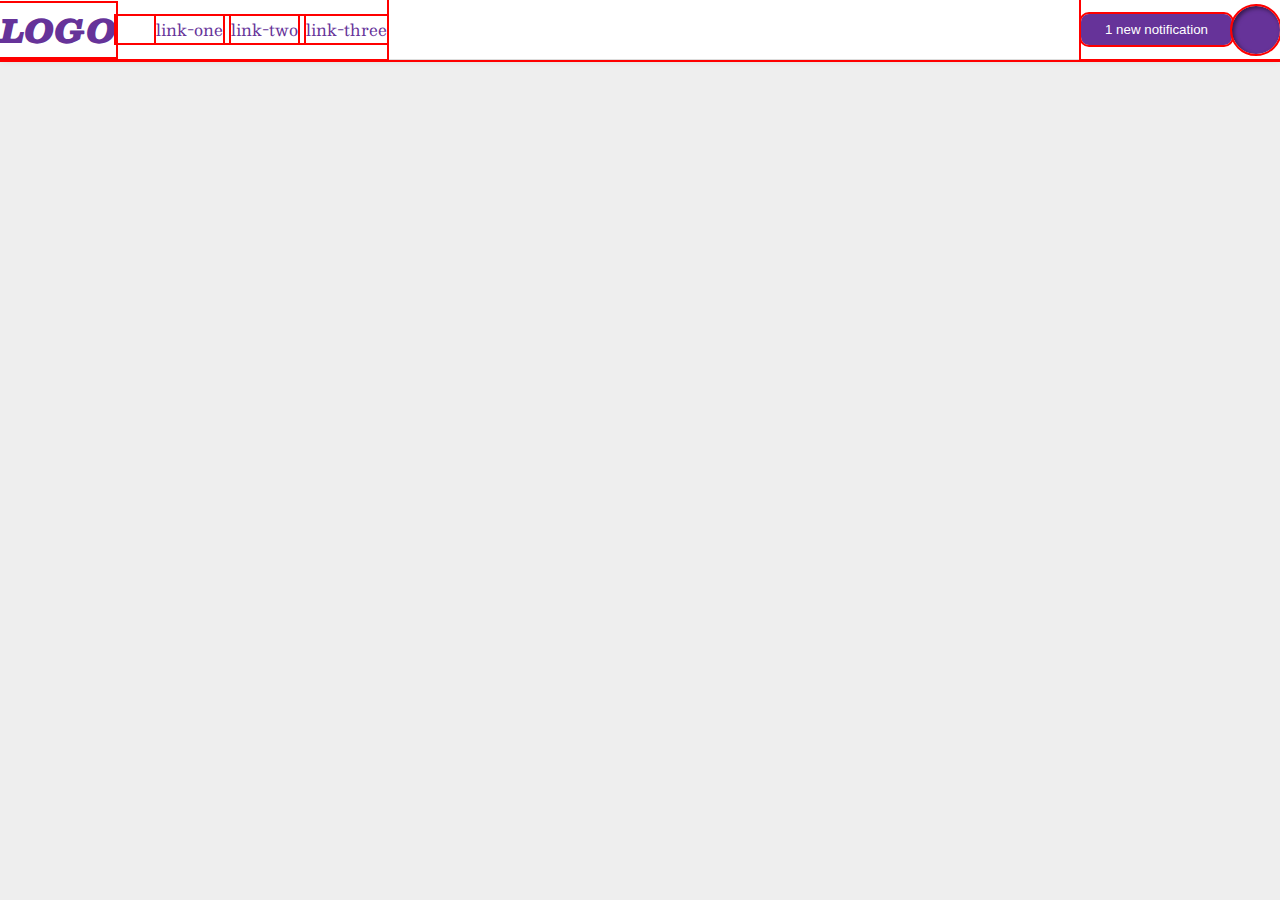
<file: flex/03-flex-header-2/index.html>
<!DOCTYPE html>
<html lang="en">
  <head>
    <meta charset="UTF-8">
    <meta http-equiv="X-UA-Compatible" content="IE=edge">
    <meta name="viewport" content="width=device-width, initial-scale=1.0">
    <title>Flex Header 2</title>
    <link rel="stylesheet" href="style.css">
  </head>
  <body>
    <div class="header">
      <div class="left">
      <div class="logo">
        LOGO
      </div>
      <ul class="links">
        <li><a href="https://google.com">link-one</a></li>
        <li><a href="https://google.com">link-two</a></li>
        <li><a href="https://google.com">link-three</a></li>
      </div>
      </ul>
      <div class="right">
      <button class="notifications">
        1 new notification
      </button>
      <div class="profile-image"></div>
    </div>
    </div>
  </body>
</html>
</file>
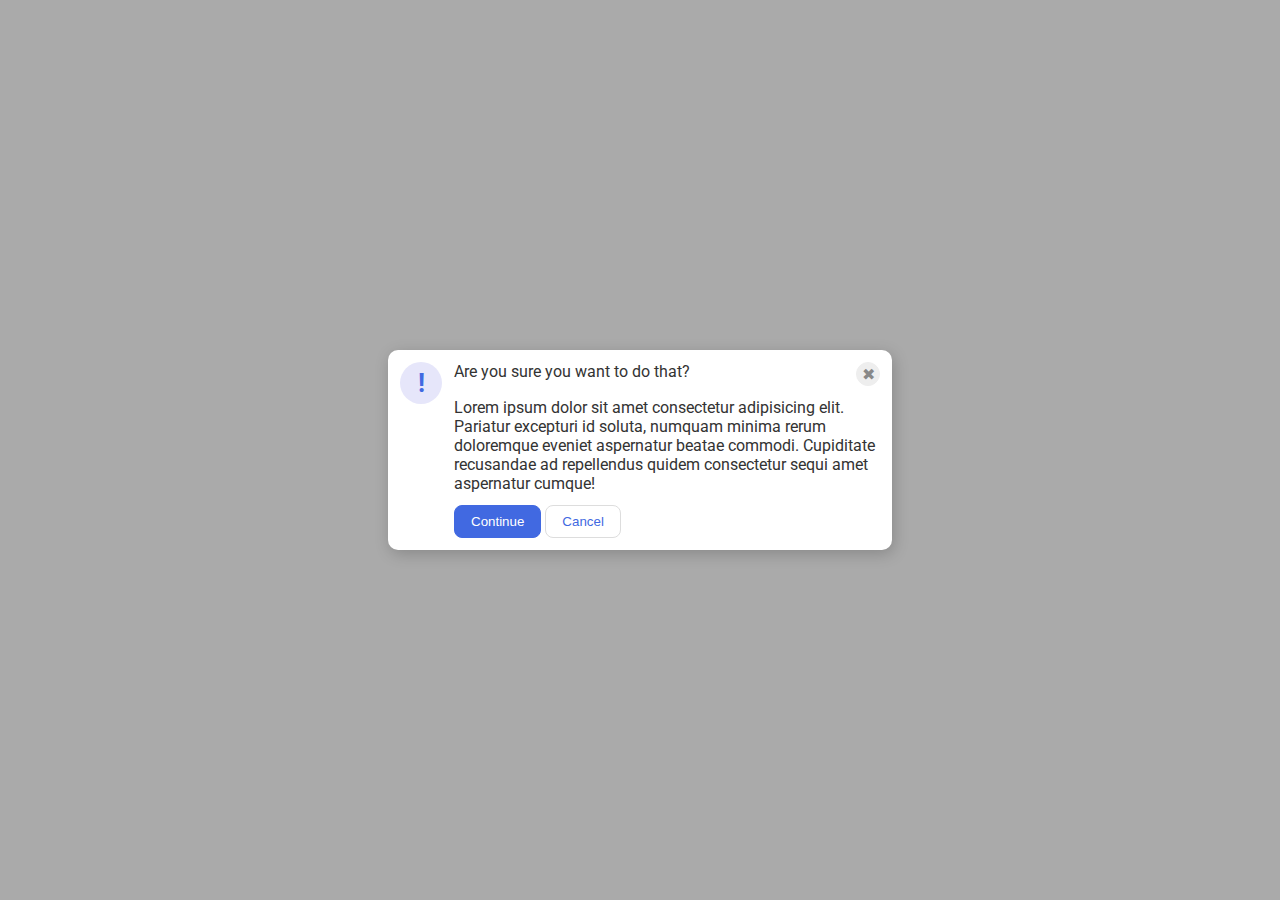
<file: flex/05-flex-modal/index.html>
<!DOCTYPE html>
<html lang="en">

<head>
  <meta charset="UTF-8">
  <meta http-equiv="X-UA-Compatible" content="IE=edge">
  <meta name="viewport" content="width=device-width, initial-scale=1.0">
  <link rel="stylesheet" href="style.css">
  <title>Modal</title>
</head>

<body>
  <div class="modal">
    <div class="icon">!</div>
    <div class="left">
      <div class="top">
        <div class="header">Are you sure you want to do that?</div>
        <button class="close-button">✖</button>
      </div>
      <div class="text">Lorem ipsum dolor sit amet consectetur adipisicing elit. Pariatur excepturi id soluta, numquam
        minima rerum doloremque eveniet aspernatur beatae commodi. Cupiditate recusandae ad repellendus quidem
        consectetur sequi amet aspernatur cumque!</div>

      <div class="bottom">
        <button class="continue">Continue</button>
        <button class="cancel">Cancel</button>
      </div>
    </div>
  </div>
</body>

</html>
</file>
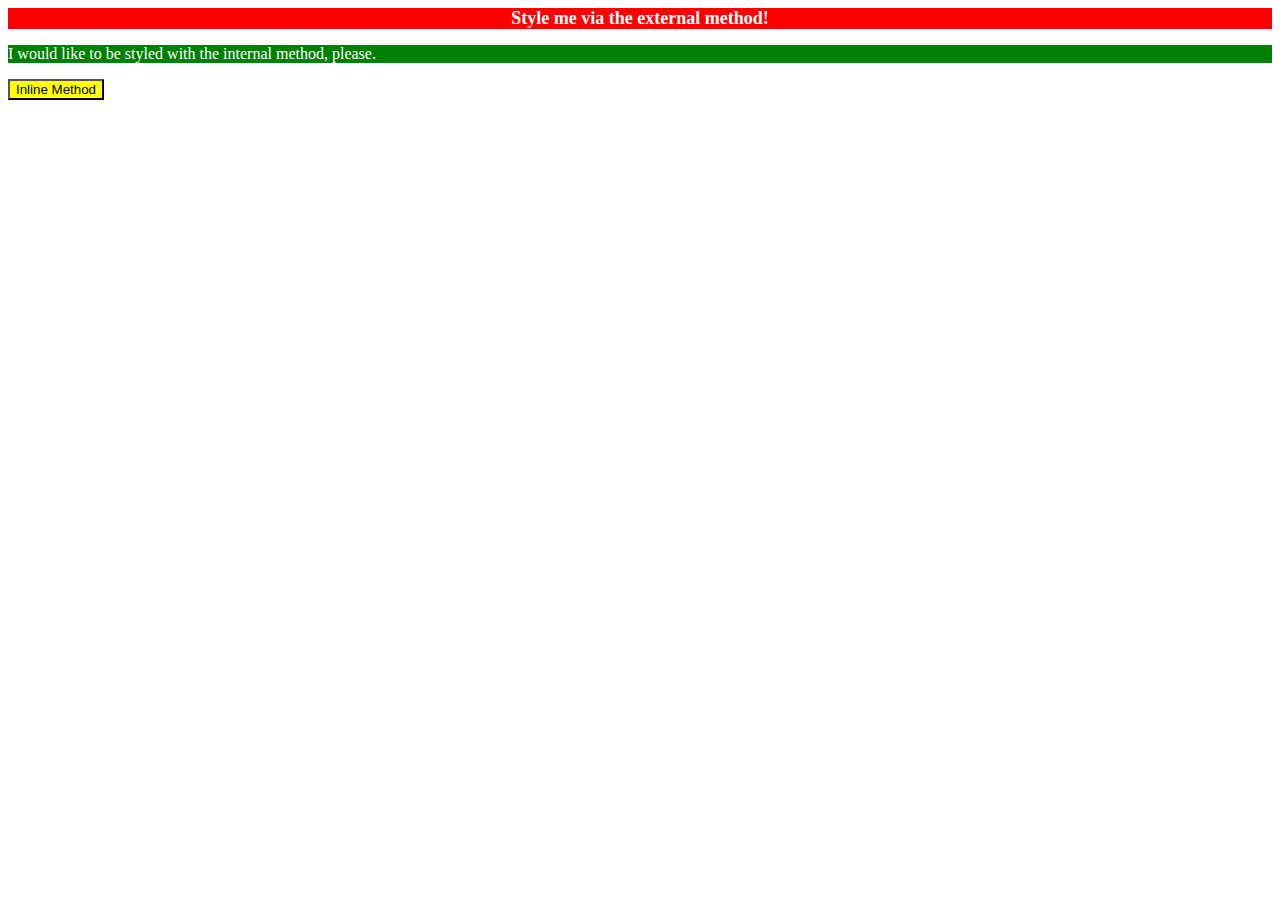
<file: foundations/01-css-methods/index.html>
<!DOCTYPE html>
<html lang="en">
  <head>
    <meta charset="UTF-8">
    <meta http-equiv="X-UA-Compatible" content="IE=edge">
    <meta name="viewport" content="width=device-width, initial-scale=1.0">
    <title>Methods for Adding CSS</title>
    <link rel="stylesheet" href="styles.css"> 
    <style>
      p {
        background-color: green;
        color: white;
      }
    </style>
  </head>
  <body>
    <div>Style me via the external method!</div>
    <p>I would like to be styled with the internal method, please.</p>
    <button style="color: black; background-color: yellow;">Inline Method</button>
  </body>
</html>
</file>
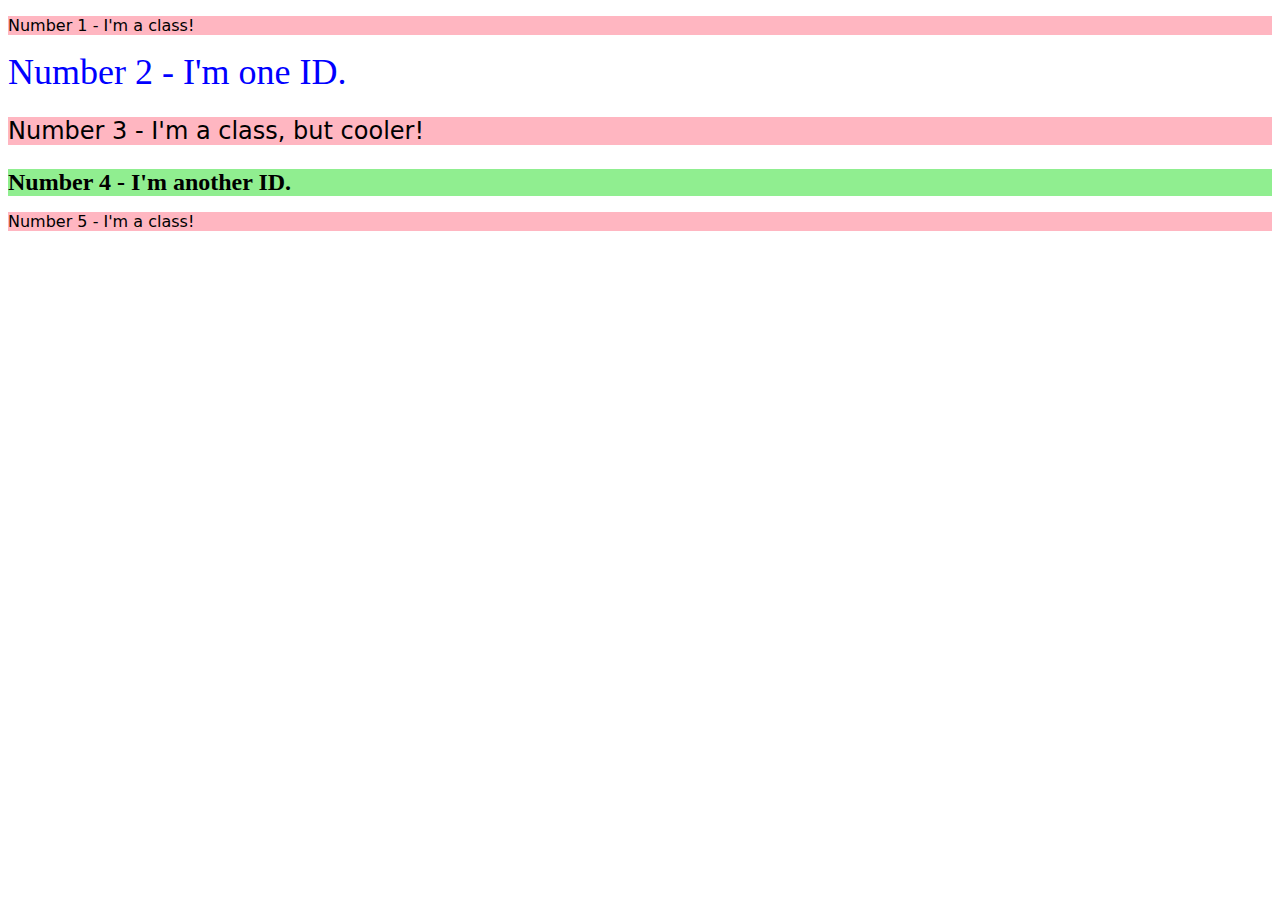
<file: foundations/02-class-id-selectors/index.html>
<!DOCTYPE html>
<html lang="en">
  <head>
    <meta charset="UTF-8">
    <meta http-equiv="X-UA-Compatible" content="IE=edge">
    <meta name="viewport" content="width=device-width, initial-scale=1.0">
    <title>Class and ID Selectors</title>
    <link rel="stylesheet" href="style.css">
  </head>
  <body>
    <p class="first" id="odd"> Number 1 - I'm a class!</p>
    <div class="second" id="even">Number 2 - I'm one ID.</div>
    <p class="third" id="odd">Number 3 - I'm a class, but cooler!</p>
    <div class="fourth" id="even">Number 4 - I'm another ID.</div>
    <p class="fifth" id="odd">Number 5 - I'm a class!</p>
  </body>
</html>
</file>
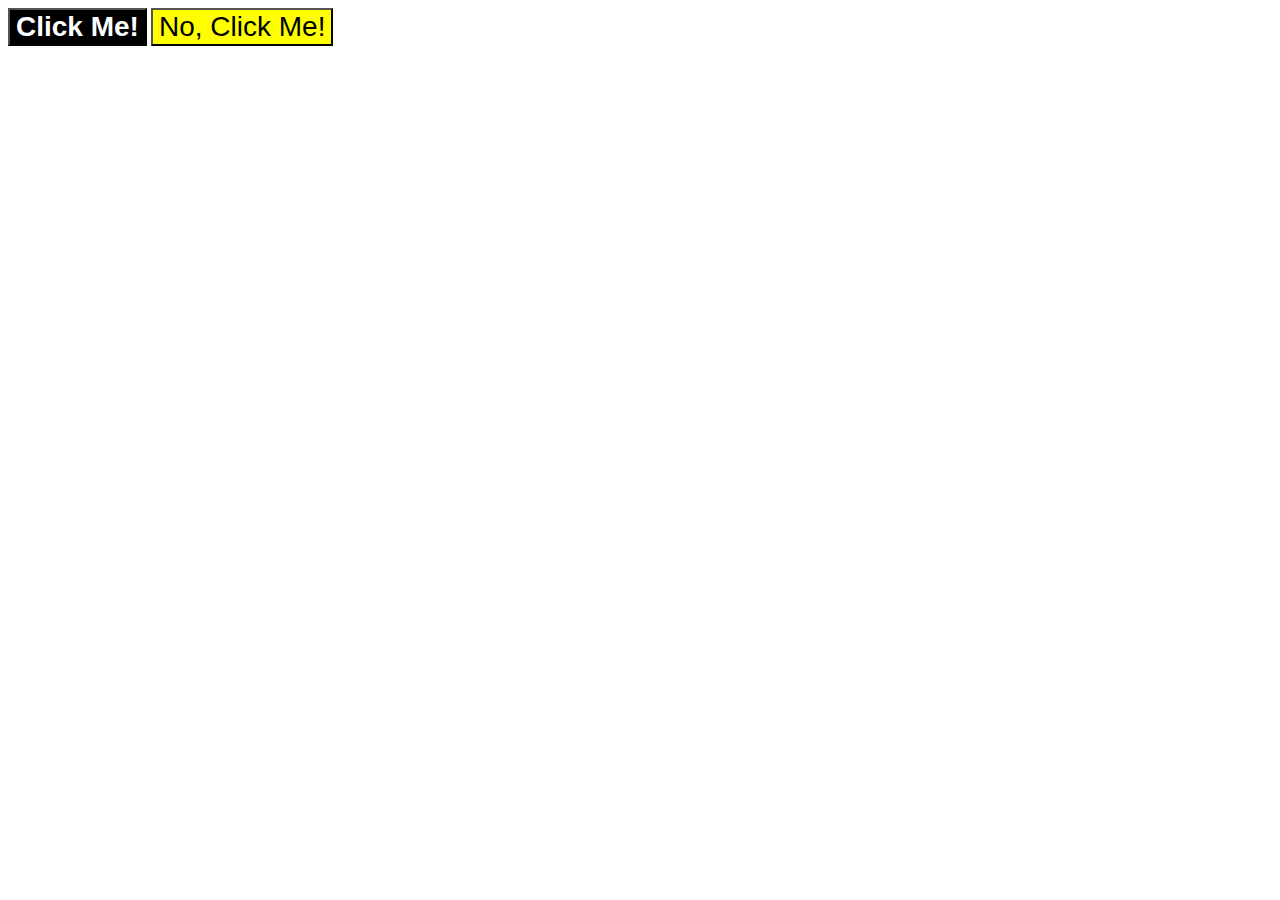
<file: foundations/03-grouping-selectors/index.html>
<!DOCTYPE html>
<html lang="en">
  <head>
    <meta charset="UTF-8">
    <meta http-equiv="X-UA-Compatible" content="IE=edge">
    <meta name="viewport" content="width=device-width, initial-scale=1.0">
    <title>Grouping Selectors</title>
    <link rel="stylesheet" href="style.css">
  </head>
  <body>
    <button class="btn1">Click Me!</button>
    <button class="btn2">No, Click Me!</button>
  </body>
</html>
</file>
<file: flex/03-flex-header-2/style.css>
/* this is some magical font-importing.  
you'll learn about it later. */
@import url('https://fonts.googleapis.com/css2?family=Besley:ital,wght@0,400;1,900&display=swap');
*{
  outline: 2px solid red;
}
body {
  margin: 0;
  background: #eee;
  font-family: Besley, serif;
}

.header {
  background: white;
  border-bottom: 1px solid #ddd;
  box-shadow: 0 0 8px rgba(0,0,0,.1);
  display: flex;
  justify-content: space-between;
}

.left, .right{
display: flex;
align-items: center;
}

.profile-image {
  background: rebeccapurple;
  box-shadow: inset 2px 2px 4px rgba(0,0,0,.5);
  border-radius: 50%;
  width: 48px;
  height: 48px;
}

.logo {
  color: rebeccapurple;
  font-size: 32px;
  font-weight: 900;
  font-style: italic;
}

button {
  border: none;
  border-radius: 8px;
  background: rebeccapurple;
  color: white;
  padding: 8px 24px;
}

a {
  /* this removes the line under our links */
  text-decoration: none;
  color: rebeccapurple;
}

ul {
  list-style-type: none;
  display: flex;
  gap: 8px;
}
</file>
<file: flex/05-flex-modal/style.css>
@import url('https://fonts.googleapis.com/css2?family=Roboto:wght@400;700&display=swap');

html,
body {
  height: 100%;
}

body {
  font-family: Roboto, sans-serif;
  margin: 0;
  background: #aaa;
  color: #333;
  /* I'll give you this one for free lol */
  display: flex;
  align-items: center;
  justify-content: center;



}

.modal {
  background: white;
  width: 480px;
  border-radius: 10px;
  box-shadow: 2px 4px 16px rgba(0, 0, 0, .2);

  display: flex;
  flex-direction: row;
  flex: 0 1 auto;
  gap: 12px;


  padding: 12px;
}

.icon {
  color: royalblue;
  font-size: 26px;
  font-weight: 700;
  background: lavender;
  width: 42px;
  height: 42px;
  border-radius: 50%;
  display: flex;
  align-items: center;
  justify-content: center;

}

.close-button {
  background: #eee;
  border-radius: 50%;
  color: #888;
  font-weight: 400;
  font-size: 16px;
  height: 24px;
  width: 24px;
  display: flex;
  align-items: center;
  justify-content: center;
  border: 1px solid #eee;
  padding: 0;
}

button {
  cursor: pointer;
  padding: 8px 16px;
  border-radius: 8px;
}

button.continue {
  background: royalblue;
  border: 1px solid royalblue;
  color: white;
}

button.cancel {
  background: white;
  border: 1px solid #ddd;
  color: royalblue;
}

.top {
  display: flex;
  justify-content: space-between;
}

.left {
  display: flex;
  flex-direction: column;
  gap: 12px;
  flex: 1;
}
</file>
<file: foundations/01-css-methods/styles.css>
div { 
    color: white;
    background-color: red;
    font-size: large;
    font-weight: bold;
    text-align: center;
}
</file>
<file: foundations/02-class-id-selectors/style.css>
#odd {
    background-color: lightpink;
    font-family: Verdana, DejaVu Sans, sans-serif;
    
}

.second {
    color: blue;
    font-size: 36px;
}

.third {
    font-size: 24px;
}

.fourth {
    background-color: lightgreen;
    font-size: 24px;
    font-weight: bold;

}
</file>
<file: foundations/03-grouping-selectors/style.css>
.btn1 {
    background-color: black;
    font-weight: bold;
    color: white;
}

.btn2 { 


    background-color: yellow;
}

.btn1, 
.btn2 {

    font-family: helvetica, 'Times New Roman', sans-serif;
    font-size: 28px;

}
</file>
